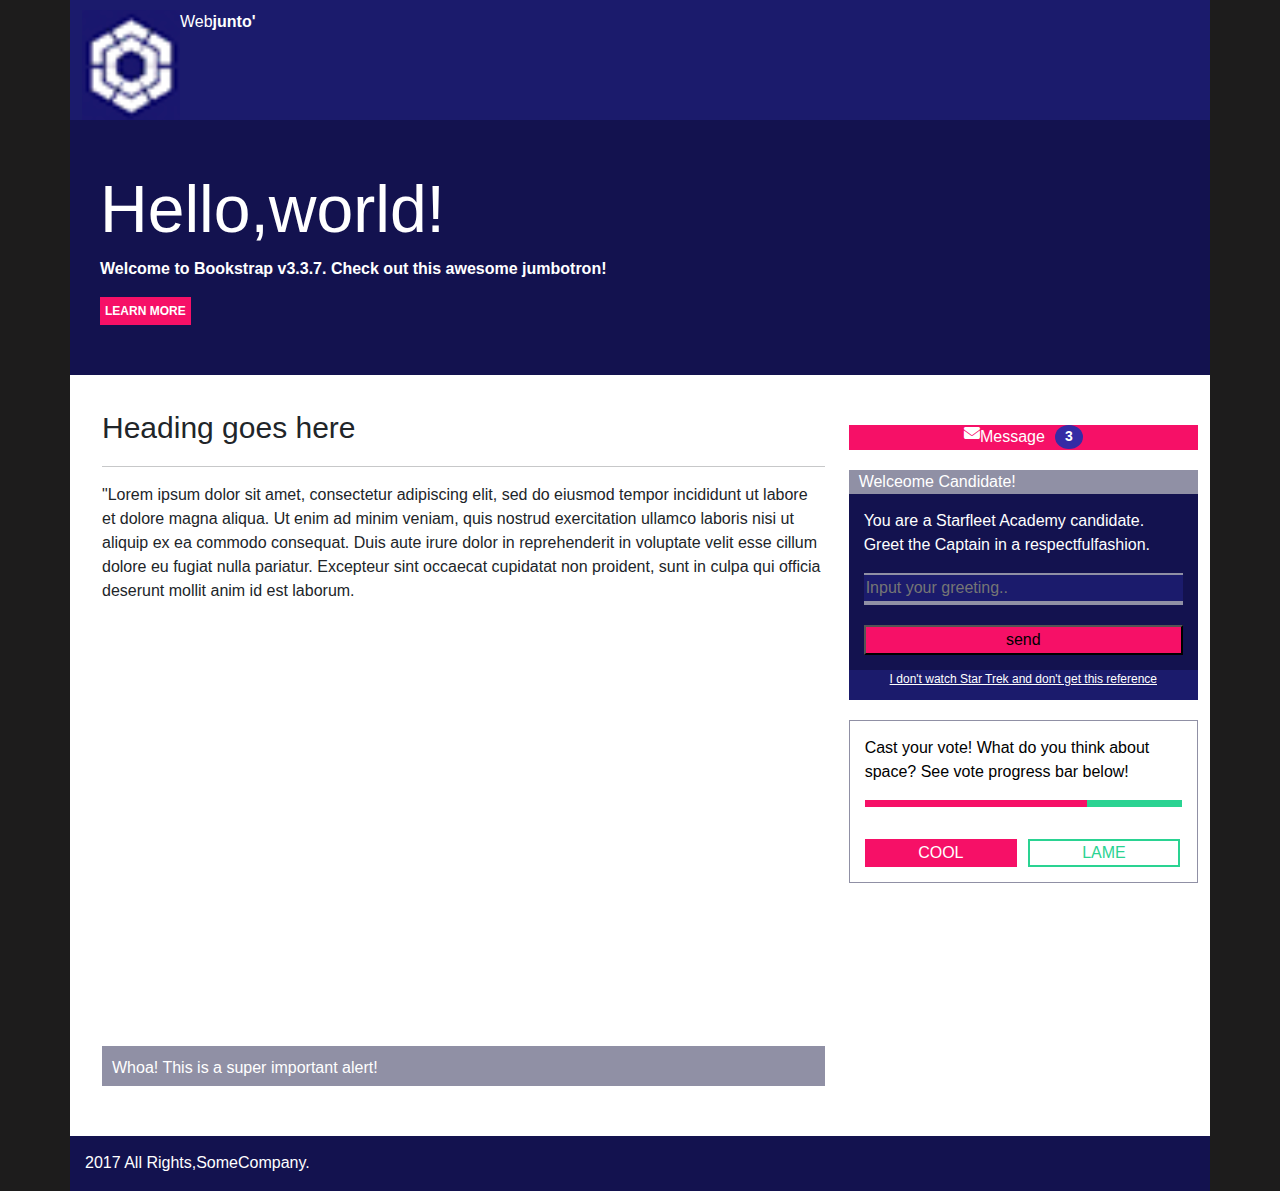
<file: index.html>
<DOCTYPE html>
<html lang="en">
<head>
    <meta charset="UTF-8">
    <meta name="viewport" content="width=device-width, initial-scale=1">
    <link rel="stylesheet" href="https://cdnjs.cloudflare.com/ajax/libs/font-awesome/6.5.0/css/all.min.css">
    <link href="https://cdn.jsdelivr.net/npm/bootstrap@5.3.3/dist/css/bootstrap.min.css" rel="stylesheet">
    <link rel="stylesheet" href="style.css">

</head>
<body>
<div class="container-xl">

    <!-- 1st div -->
    <div class="row">
        <div class="div1 col-12 col-sm-12 col-md-12 col-lg-12">
            <img src="Screenshot 2025-10-31 at 09.38.02.png"></img>
            Web<b>junto'</b>
        </div>
    </div>  

    <!-- 2nd div -->
    <div class="row">
        <div class="div2 ongo1 col-12 col-sm-12 col-md-12 col-lg-12">
            <b><h1>Hello,world!</h1>
            <p>Welcome to Bookstrap v3.3.7. Check out this awesome jumbotron!</p></b>
            <button> <b>LEARN MORE</b></button>
        </div>
    </div>  

    <!-- 3rd div -->
    <div class="row div3 justify-content-center">

        <!-- Left side -->
        <div class="col-10 col-sm-10 col-md-8 col-lg-8">
            <h>Heading goes here</h> <hr>
            <p>"Lorem ipsum dolor sit amet, consectetur adipiscing elit, sed do eiusmod tempor incididunt ut 
                labore et dolore magna aliqua. Ut enim ad minim veniam, quis nostrud exercitation ullamco 
                laboris nisi ut aliquip ex ea commodo consequat. Duis aute irure dolor in reprehenderit in 
                voluptate velit esse cillum dolore eu fugiat nulla pariatur. Excepteur sint occaecat cupidatat
                 non proident, sunt in culpa qui officia deserunt mollit anim id est laborum.
            </p>
            <div class="ratio ratio-16x9">
                <iframe width="560" height="315" src="https://www.youtube.com/embed/G3e-cpL7ofc?si=Fa7GRikaqVWuskRO" title="YouTube video player" frameborder="0" allow="accelerometer; autoplay; clipboard-write; encrypted-media; gyroscope; picture-in-picture; web-share" referrerpolicy="strict-origin-when-cross-origin" allowfullscreen></iframe>
            </div>
            <div class="div3_a"><p>Whoa! This is a super important alert!</p></div>

        </div>

         <!-- Right side -->
        <div class="div3_r col-8 col-sm-8 col-md-4 col-lg-4 ">
            <div class="div3_r1 justify-content-center">
                <span><i class="fa-solid fa-envelope"></i> 
                Message
                 <span class="badge">3</span> </span>
            </div>
            <div class="div">
                <div class="div3_r2">Welceome Candidate!</div>
                <div class="div3_r3">
                    <p>You are a Starfleet Academy candidate. Greet the Captain in a respectfulfashion.</p>
                    <input  type="text" placeholder="Input your greeting.."> 
                    <button><p>send</p></button>
                </div>
                <div class="div3_r4"><u>I don't watch Star Trek and don't get this reference</u></div>
            </div>
            <div class="div3_r5">
                <p>Cast your vote! What do you think about space? See vote progress bar below!</p>
                <div class="meter1">&nbsp;</div>
                <div class="meter2">&nbsp;</div>
                <div>
                    <div class="cool">COOL</div>
                    <div class="lame">LAME</div>
                </div>
            </div>
        </div>
    </div>

    <!-- 4th div -->  
    <div class="row">
        <div class="div4 col-12  col-sm-12 col-md-12 col-lg-12 ">
            <p> 2017 All Rights,SomeCompany. </p>
        </div>
    </div>      
</div>
</body>
</html>
</file>
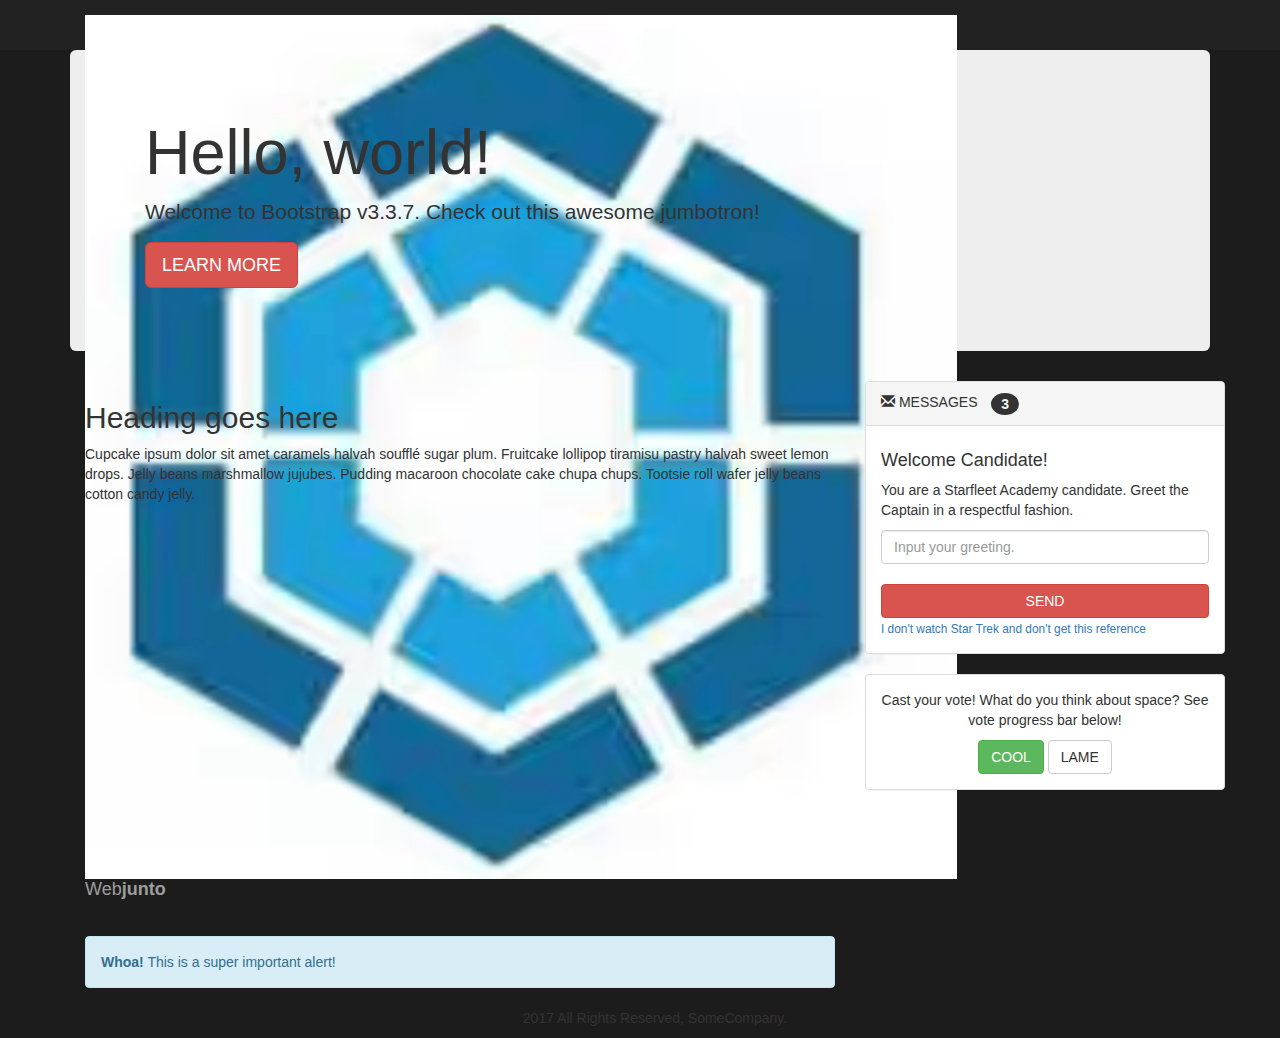
<file: gg.html>
<!DOCTYPE html>
<html lang="en">
<head>
  <meta charset="UTF-8">
  <meta name="viewport" content="width=device-width, initial-scale=1">
  <title>lab5</title>
  <link rel="stylesheet" href="https://maxcdn.bootstrapcdn.com/bootstrap/3.3.7/css/bootstrap.min.css">
  <link rel="stylesheet" href="style.css">
</head>
<body>

<!-- Navbar -->
<nav class="navbar-inverse">
  <div class="container">
    <div class="navbar-header">
      <a class="navbar-brand" href="#">
        <img src="Screenshot 2025-10-30 at 10.30.23.png" alt="logo">
        Web<b>junto</b>
      </a>
    </div>
  </div>
</nav>
<div class="container">
<!-- Jumbotron -->
<div class="jumbotron text-left">
  <div class="container">
    <h1>Hello, world!</h1>
    <p>Welcome to Bootstrap v3.3.7. Check out this awesome jumbotron!</p>
    <p><a class="btn btn-danger btn-lg" href="#">LEARN MORE</a></p>
  </div>
</div>

<!-- Main Content -->
<div class="container">
  <div class="row">
    <!-- Left Column -->
    <div class="col-md-8">
      <h2>Heading goes here</h2>
      <p>
        Cupcake ipsum dolor sit amet caramels halvah soufflé sugar plum. Fruitcake lollipop tiramisu pastry halvah sweet lemon drops.
        Jelly beans marshmallow jujubes. Pudding macaroon chocolate cake chupa chups. Tootsie roll wafer jelly beans cotton candy jelly.
      </p>

      <!-- Video -->
      <div class="embed-responsive embed-responsive-16by9">
        <iframe width="560" height="315" src="https://www.youtube.com/embed/Mm2TduJWHOI?si=w6mRnEF3xsJeYc0Q" title="YouTube video player" frameborder="0" allow="accelerometer; autoplay; clipboard-write; encrypted-media; gyroscope; picture-in-picture; web-share" referrerpolicy="strict-origin-when-cross-origin" allowfullscreen></iframe>
      </div>

      <!-- Alert -->
      <div class="alert alert-info" role="alert">
        <strong>Whoa!</strong> This is a super important alert!
      </div>
    </div>

    <!-- Right Column -->
    <div class="col-md-4">
      <div class="panel panel-default">
        <div class="panel-heading">
          <span class="glyphicon glyphicon-envelope"></span> MESSAGES <span class="badge">3</span>
        </div>
        <div class="panel-body">
          <h4>Welcome Candidate!</h4>
          <p>You are a Starfleet Academy candidate. Greet the Captain in a respectful fashion.</p>
          <input type="text" class="form-control" placeholder="Input your greeting."><br>
          <button class="btn btn-danger btn-block">SEND</button>
          <small><a href="#">I don't watch Star Trek and don't get this reference</a></small>
        </div>
      </div>

      <div class="panel panel-default">
        <div class="panel-body text-center">
          <p>Cast your vote! What do you think about space? See vote progress bar below!</p>
          <button class="btn btn-success">COOL</button>
          <button class="btn btn-default">LAME</button>
        </div>
      </div>
    </div>
  </div>
</div>

<!-- Footer -->
<footer class="text-center">
  <div class="container">
    <p>2017 All Rights Reserved, SomeCompany.</p>
  </div>
</footer>
</div>
</body>
</html>
</file>
<file: style.css>
:root{
  --dark-navy: #13124F;
  --indigo: #1B1B6C;
  --violet: #352BA5;
  --pink: #F61067;
  --green: #2AD392;
  --gray: #9090A5;
}

body{
    font-family: 'Lato', sans-serif;
    background-color: rgb(29, 28, 28);
}

iframe {
  width: 100%;
  border-radius: 10px;
}

.div1{
    background-color: var(--indigo);
    color: white;
    padding-bottom: 0;
    padding-top: 10px;
}

.div1 img{
    float: left;
}

.div2{
    background-color: var(--dark-navy);
    color: white;
    padding: 30px;
    padding-top: 50px;
    padding-bottom: 50px;
}
.div2 h1{
    font-size: 6cap;
}
.div2 button{
    background-color: var(--pink);
    color: white;
    padding: 5px;
    border: 0;
    font-size: 12px;
}
 .badge {
      background-color: #352BA5; /* Blue circle */
      border-radius: 50%;
      padding: 4px 10px;
      font-size: 14px;
      margin-left: 10px;
    }
.div3{
    background-color: white;
    padding-top: 30px;
    padding-left: 20px;
    padding-bottom: 30px;
}

.div3 h{
    font-size: 30px;
}

.div3_a{
    background-color: var(--gray);
    margin-top: 20px;
    margin-bottom: 20px;
    height: 40px;
    color: white;
    padding: 10px;
}

.div3_r{
    color: white;
}

.div3_r1{
    background-color: var(--pink);
    margin-top: 20px;
    align-items: center;
    height: 25px;
}.div3_r1 span{
    display:flex;
    justify-content: center;
}
.div3_r2{
    background-color: var(--gray);
    margin-top: 20px;
    padding-left: 10px;
}
.div3_r3{
    background-color: var(--dark-navy);
    padding: 15px;
}
.div3_r3 input{
    width: 100%;
    background-color: var(--indigo);
    border-top: 2px solid var(--gray);
    border-bottom: 4px solid var(--gray);
    border-left: 0px ;
    border-right: 0px;
    margin-bottom: 20px;
}
.div3_r3 button{
    width: 100%;
    background-color: var(--pink);
    height: 30px;
}
.div3_r4{
    background-color: var(--indigo);
    text-align: center;
    height: 30px;
}


.div3_r5{
    border: 1px solid var(--gray);
    padding: 15px;
    margin-top: 20px;
    color: black;
}


u{
    font-size: 12px;
}

.meter1{
    float: left;
    background-color: var(--pink);
    width: 70%;
    height: 7px;
}
.meter2{
    float: left;
    background-color: var(--green);
    width: 30%;
    height: 7px;
}

.cool{
     display:inline-block;
    background-color: var(--pink);
    color: white;
    width: 48%;
    margin-top: 10%;
    border: 2px solid #F61067;
    text-align: center;
}

.lame{
    display:inline-block;
    border: 2px solid #2AD392;
    color: var(--green);
    width: 48%;
    margin-left: 2%;
    text-align: center;
    
}

.div4{
    background-color: var(--dark-navy); 
    color: white;
    padding:15px;
    padding-bottom: 0;
}
</file>
